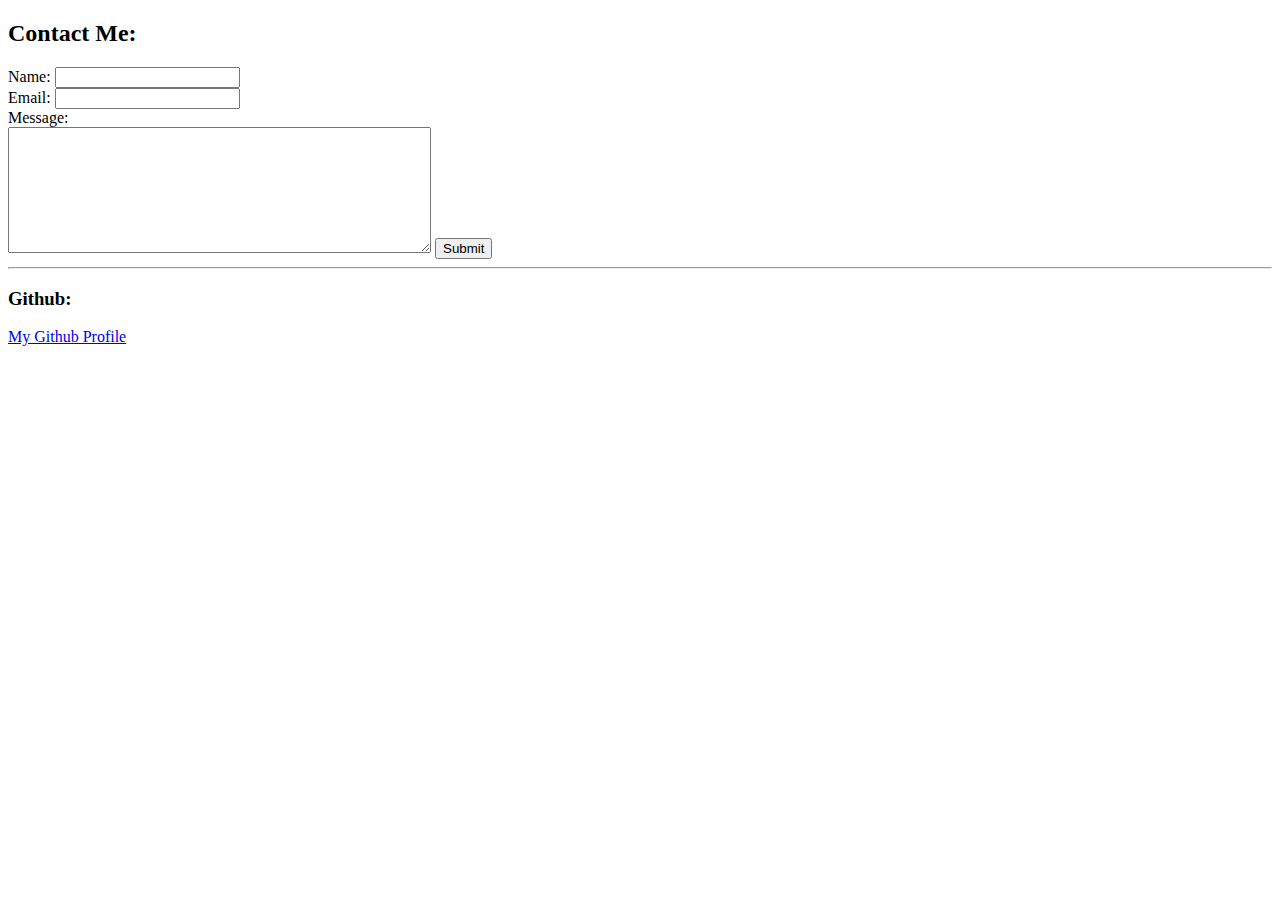
<file: contact.html>
<!DOCTYPE html>
<html lang="en" dir="ltr">

<head>
  <meta charset="utf-8">
  <title>Contact Me</title>
</head>

<body>
  <h2>Contact Me:</h2>
  <form action="mailto:matthew.e.mulvey@gmail.com" method="post" enctype="text/plain">
    <label>Name:</label>
    <input type="text" name="" value=""><br>
    <label>Email:</label>
    <input type="email" name="" value=""><br>
    <label>Message:</label><br>
    <textarea name="name" rows="8" cols="50"></textarea>
    <input type="submit">
    <hr>


  </form>
  <h3>Github:</h3>
  <p><a href="https://github.com/mulv93">My Github Profile</a></p>
</body>

</html>
</file>
